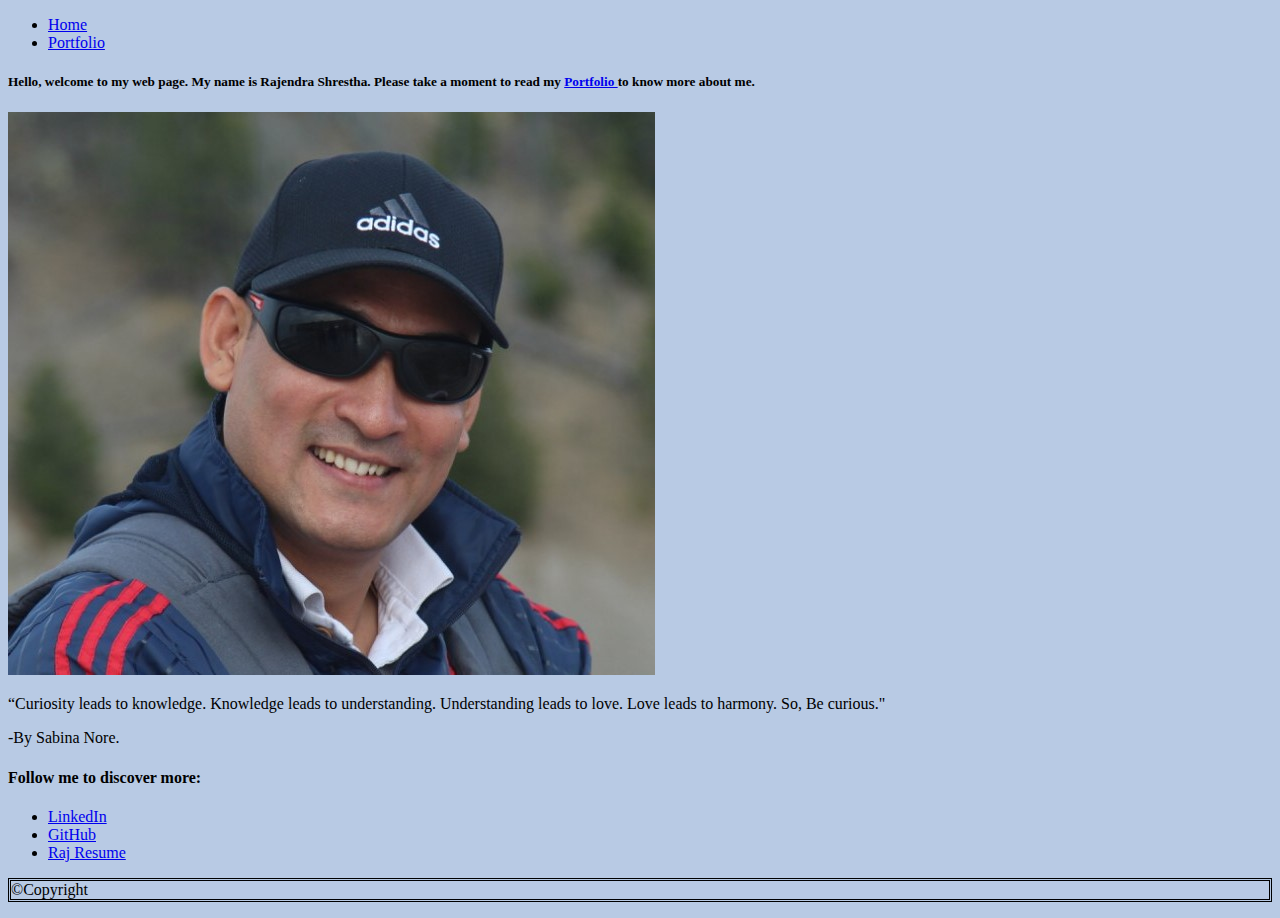
<file: index.html>
<!DOCTYPE html>
<html lang="en">

<head>
  <meta charset="UTF-8">
  <meta name="viewport" content="width=device-width, initial-scale=1.0">
  <title>Home</title>
  <!--Add Bootstrap link here-->
  <link rel="stylesheet" href="https://stackpath.bootstrapcdn.com/bootstrap/4.5.0/css/bootstrap.min.css"
    integrity="sha384-9aIt2nRpC12Uk9gS9baDl411NQApFmC26EwAOH8WgZl5MYYxFfc+NcPb1dKGj7Sk" crossorigin="anonymous">
  <link rel="stylesheet" href="./CSS/style.css">
</head>

<body>
  <!--bootstrap navbar-->
  <div>
    <nav class="navbar navbar-dark bg-dark">
      <!--bootstrap responsive layout-->
      <a class="navbar-brand"></a>
      <!-- Navbar content -->
      <ul class="nav justify-content-end">
        <li class="nav-item">
          <a class="nav-link active" href="./index.html">Home</a>
        </li>
        <li class="nav-item">
          <a class="nav-link" href="./HTML/portfolio.html">Portfolio</a>
        </li>
        <!-- <li class="nav-item">
          <a class="nav-link" href="#./contact.html">Contact</a>
        </li> -->

      </ul>
    </nav>
  </div>

  <!--bootstrap responsive images and articles-->
  <div>

    <div class="container">
      <div class="row">
        <div class="col-lg-12">
          <div class="page-header">
            <h5><b>Hello, welcome to my web page. My name is Rajendra Shrestha. Please take a moment to read my <a
                href="./HTML/portfolio.html">Portfolio </a>to know more about me.</b></h6>
          </div>
          <div>
            <div class="row">
              <div class="col-md-4">
                <picture>
                  <img src="./Assets/Images/image.jpg" class="img-fluid img-thumbnail" alt="Intro image">
                </picture>
              </div>
              <div class="col-md-8">
                <p>“Curiosity leads to knowledge. Knowledge leads to understanding. Understanding leads to love. Love
                  leads to harmony. So, Be curious."</p>
                -By Sabina Nore.<p>

                  <!-- Social Media Link -->
                <div class="row">
                  <h4>Follow me to discover more:</h4>
                </div>
                <ul>
                  <li>
                    <a href="https://www.linkedin.com/in/rajendra-shrestha-54597679">LinkedIn</a>
                  </li>
                  <li>
                    <a href="https://github.com/shreraje">GitHub</a>
                  </li>
                  <li>
                    <a href="https://drive.google.com/file/d/1TekpF9I98OjBcgDHquZa_mcqL916aMpS/view?usp=sharing">Raj
                      Resume</a>
                  </li>
                </ul>
              </div>
            </div>
          </div>
          
          <!--footer-->
          <footer>
            <div class="card">
              <div class="card-body">
                <div class="text-center">
                  <p class="footer">©Copyright</p>
                </div>
              </div>
            </div>
          </footer>
        </div>
        <script src="https://code.jquery.com/jquery-3.5.1.slim.min.js"
          integrity="sha384-DfXdz2htPH0lsSSs5nCTpuj/zy4C+OGpamoFVy38MVBnE+IbbVYUew+OrCXaRkfj"
          crossorigin="anonymous"></script>
        <script src="https://cdn.jsdelivr.net/npm/popper.js@1.16.0/dist/umd/popper.min.js"
          integrity="sha384-Q6E9RHvbIyZFJoft+2mJbHaEWldlvI9IOYy5n3zV9zzTtmI3UksdQRVvoxMfooAo"
          crossorigin="anonymous"></script>
        <script src="https://stackpath.bootstrapcdn.com/bootstrap/4.5.0/js/bootstrap.min.js"
          integrity="sha384-OgVRvuATP1z7JjHLkuOU7Xw704+h835Lr+6QL9UvYjZE3Ipu6Tp75j7Bh/kR0JKI"
          crossorigin="anonymous"></script>
</body>

</html>
</file>
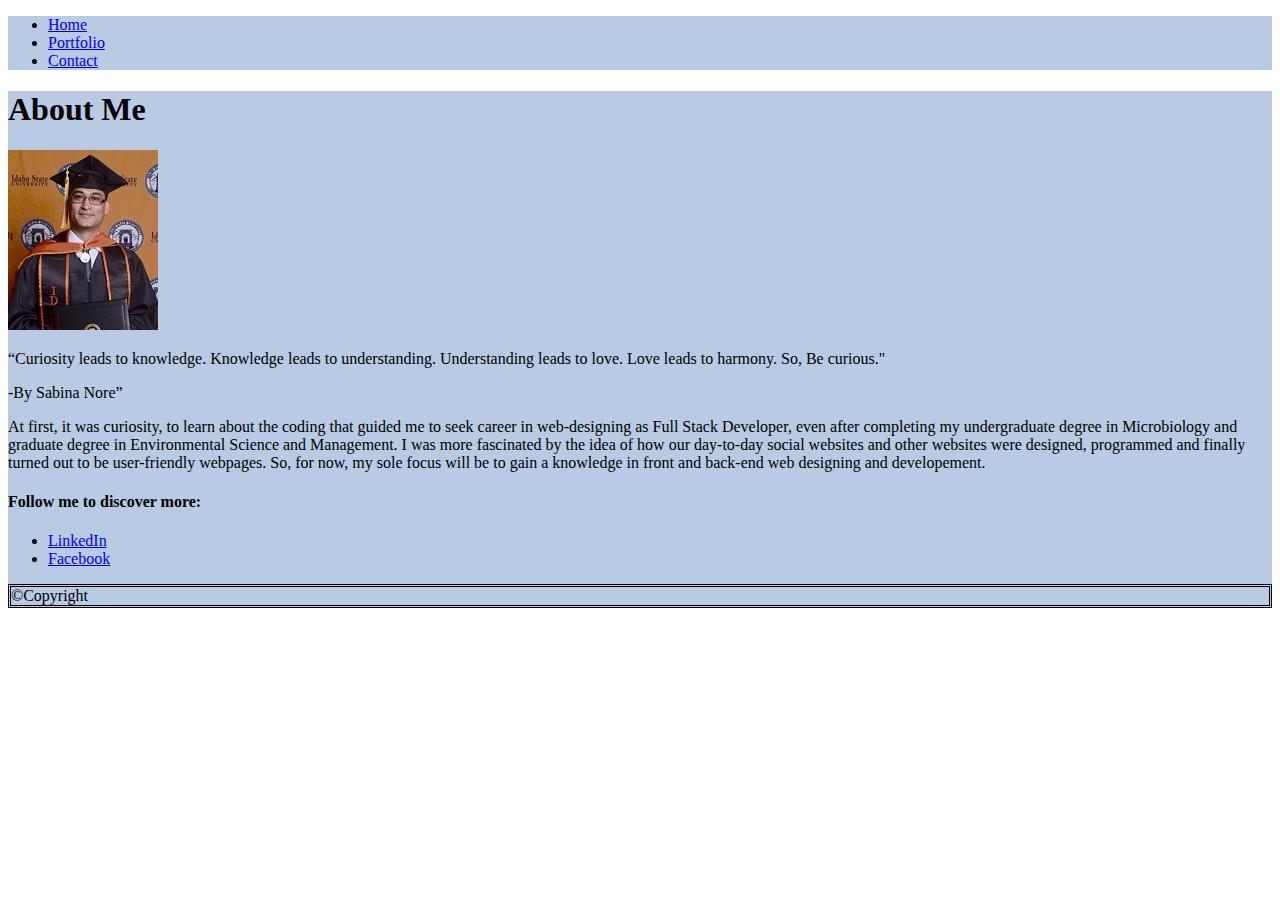
<file: portfolio.htm>
<!DOCTYPE html>
<html lang="en">
<head>
    <meta charset="UTF-8">
    <meta name="viewport" content="width=device-width, initial-scale=1.0">
    <title>Portfolio</title>
    <!--Add Bootstrap link here-->
    <link rel="stylesheet" href="https://stackpath.bootstrapcdn.com/bootstrap/4.5.0/css/bootstrap.min.css" integrity="sha384-9aIt2nRpC12Uk9gS9baDl411NQApFmC26EwAOH8WgZl5MYYxFfc+NcPb1dKGj7Sk" crossorigin="anonymous">
    <link rel="stylesheet" href="./style.css">
</head>
<body>
   <!--bootstrap navbar-->
   <div>
      <nav class="navbar navbar-dark bg-dark">
        <!--bootstrap responsive layout-->
        <a class="navbar-brand"></a>
        <!-- Navbar content -->
        <ul class="nav justify-content-end">
            <li class="nav-item">
              <a class="nav-link active" href="./index.html">Home</a>
            </li>
            <li class="nav-item">
              <a class="nav-link" href="./portfolio.htm">Portfolio</a>
            </li>
            <li class="nav-item">
              <a class="nav-link" href="./contact.html">Contact</a>
            </li>
        </ul>
      </nav>
    </div>

    <!--bootstrap responsive images-->
    <div class="container">
      <div class="row">
        <div class="col-md-8">
          <div class="page-header">
            <h1>About Me</h1>
          </div>
          <div class="row">
            <div class="col-md-3">
              <img src="./image0.JPG" alt="Portfolio image" class="img-thumbnail">
            </div>
            <div class="col-lg-12">
              <p> 
              “Curiosity leads to knowledge. Knowledge leads to understanding. Understanding leads to love. 
              Love leads to harmony. So, Be curious."<p>
              </p> -By Sabina Nore”<p>
              </p>
              At first, it was curiosity, to learn about the coding that guided me to seek career in web-designing as Full Stack Developer, even after 
              completing my undergraduate degree in Microbiology and  graduate degree in Environmental Science 
              and Management. I was more fascinated by the idea of how our day-to-day social websites and other 
             websites were designed, programmed and finally turned out to be user-friendly webpages. So, for 
              now, my sole focus will be to gain a knowledge in front and back-end web designing and developement.
            </p>
          </div>
        </div>
      </div>
    </div>
    <!-- Social Media Link -->
    <div>
      <h4>Follow me to discover more:</h4>
      <ul>
        <li>
        <a href="www.linkedin.com/in/rajendra-shrestha-54597679">LinkedIn</a>
        </li>
        <li>
      <a href="https://www.facebook.com/shreraje/">Facebook</a>
        </li>
    </ul>
    </div>
    
<script src="https://code.jquery.com/jquery-3.5.1.slim.min.js" integrity="sha384-DfXdz2htPH0lsSSs5nCTpuj/zy4C+OGpamoFVy38MVBnE+IbbVYUew+OrCXaRkfj" crossorigin="anonymous"></script>
<script src="https://cdn.jsdelivr.net/npm/popper.js@1.16.0/dist/umd/popper.min.js" integrity="sha384-Q6E9RHvbIyZFJoft+2mJbHaEWldlvI9IOYy5n3zV9zzTtmI3UksdQRVvoxMfooAo" crossorigin="anonymous"></script>
<script src="https://stackpath.bootstrapcdn.com/bootstrap/4.5.0/js/bootstrap.min.js" integrity="sha384-OgVRvuATP1z7JjHLkuOU7Xw704+h835Lr+6QL9UvYjZE3Ipu6Tp75j7Bh/kR0JKI" crossorigin="anonymous"></script> 
</body>
<!--footer-->
<footer>
  <div class="card">
    <div class="card-body">
      <div class="text-center">
        <p class="footer">©Copyright</p>
      </div>
    </div>
  </div>
</footer>
</html>
</file>
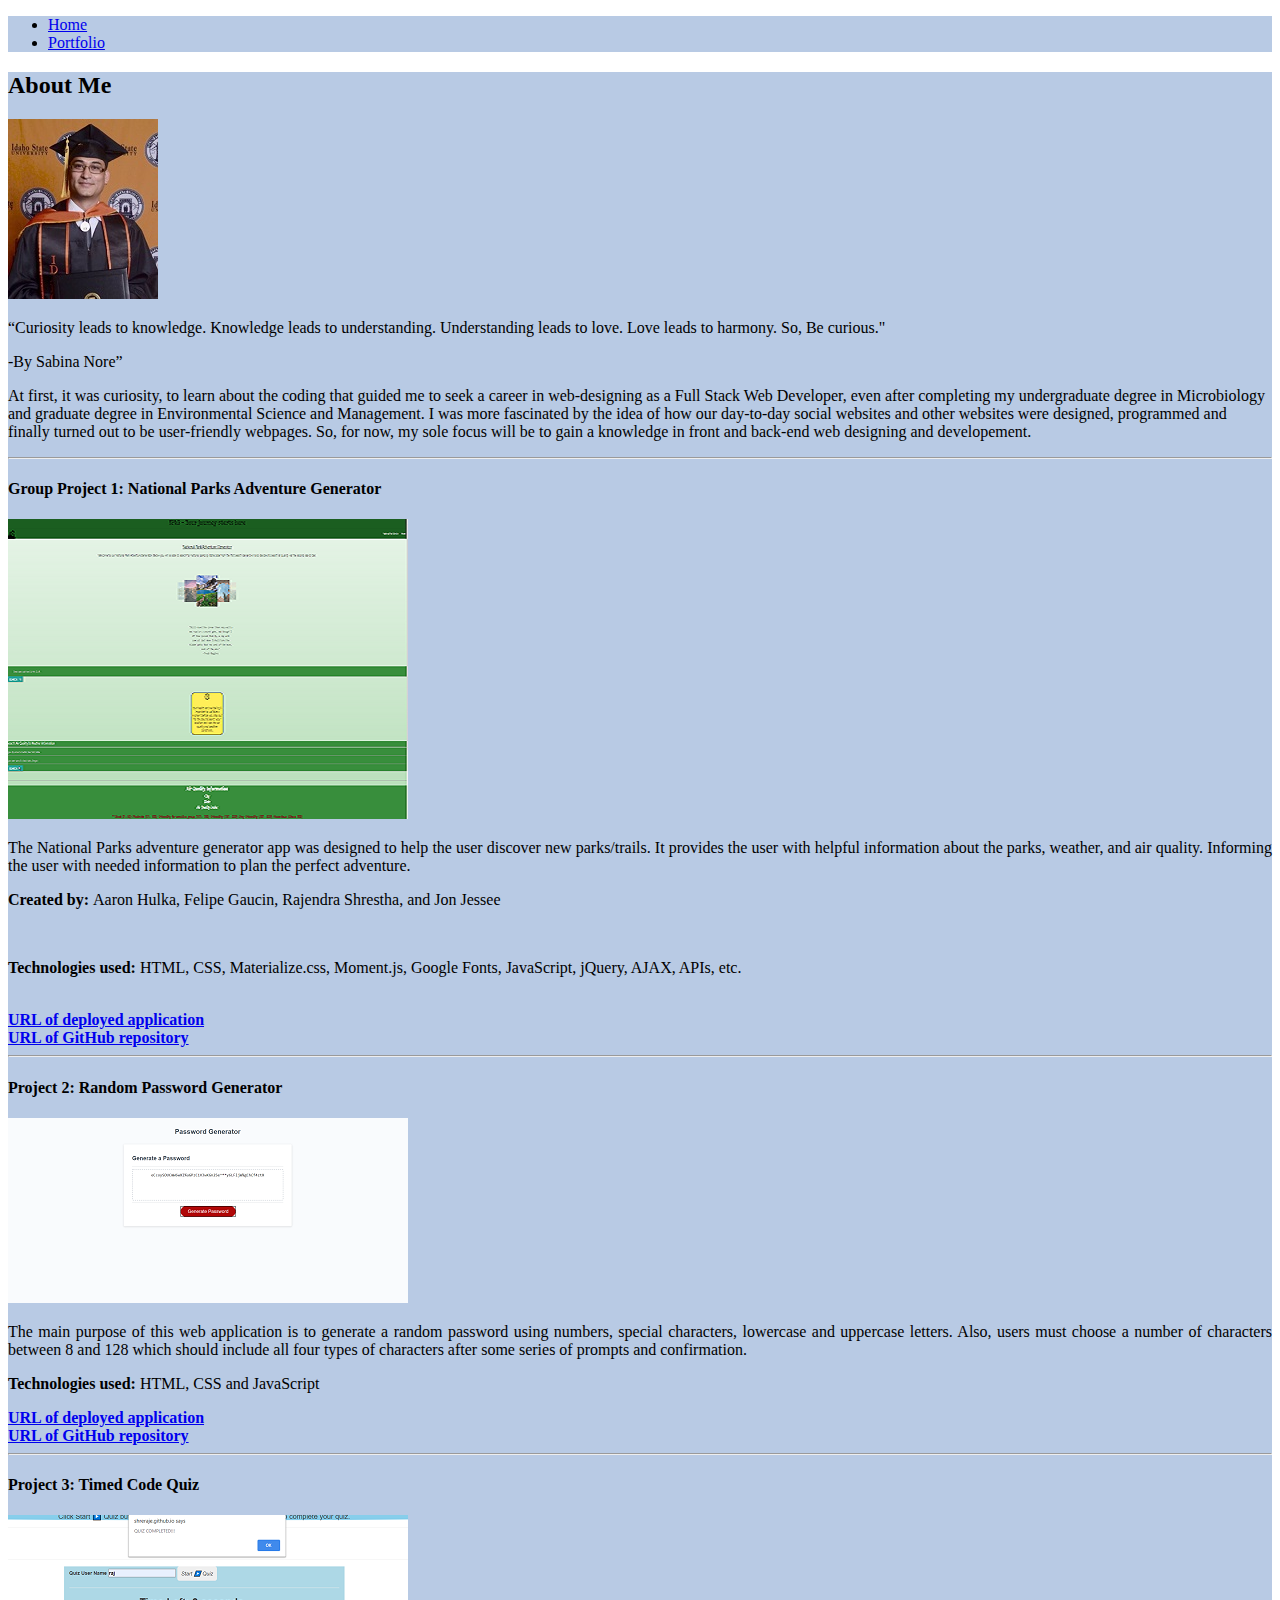
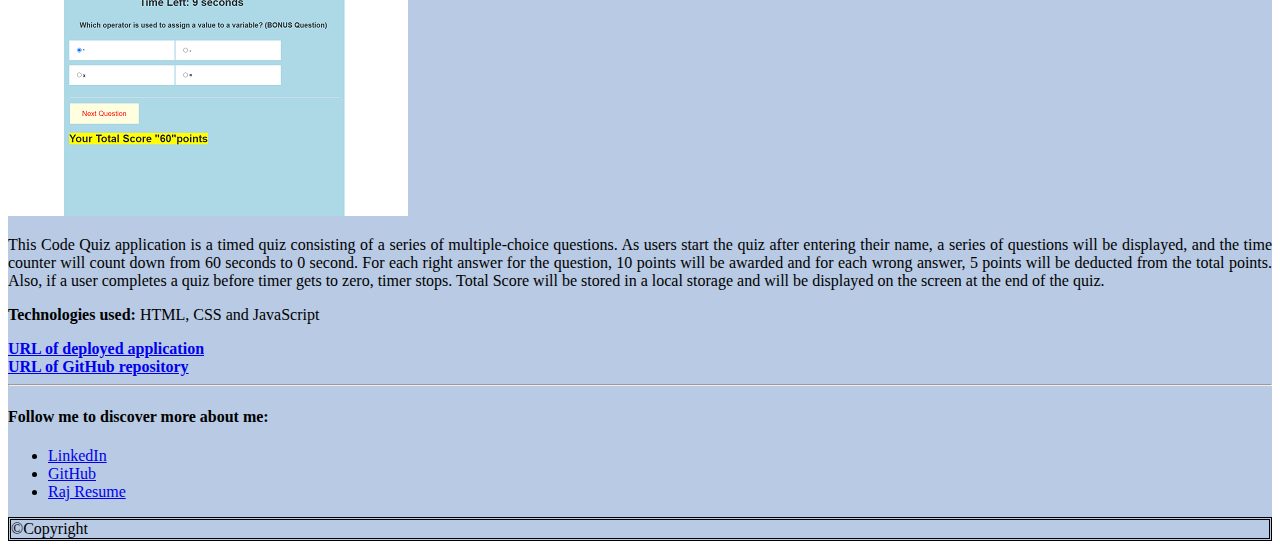
<file: portfolio.html>
<!DOCTYPE html>
<html lang="en">

<head>
  <meta charset="UTF-8">
  <meta name="viewport" content="width=device-width, initial-scale=1.0">
  <title>Portfolio</title>
  <!--Add Bootstrap link here-->
  <link rel="stylesheet" href="https://stackpath.bootstrapcdn.com/bootstrap/4.5.0/css/bootstrap.min.css"
    integrity="sha384-9aIt2nRpC12Uk9gS9baDl411NQApFmC26EwAOH8WgZl5MYYxFfc+NcPb1dKGj7Sk" crossorigin="anonymous">
  <link rel="stylesheet" href="./style.css">
</head>

<body>
  <!--bootstrap navbar-->
  <div>
    <nav class="navbar navbar-dark bg-dark">
      <!--bootstrap responsive layout-->
      <a class="navbar-brand"></a>
      <!-- Navbar content -->
      <ul class="nav justify-content-end">
        <li class="nav-item">
          <a class="nav-link active" href="./index.html">Home</a>
        </li>
        <li class="nav-item">
          <a class="nav-link" href="./portfolio.html">Portfolio</a>
        </li>
        <!-- <li class="nav-item">
          <a class="nav-link" href="#./contact.html">Contact</a>
        </li> -->
      </ul>
    </nav>
  </div>

  <!--bootstrap responsive images and articles-->
  <div>
    <div class="container">
      <div class="row">
        <div class="col-lg-12">
          <div class="page-header">
            <h2>About Me</h2>
          </div>
          <div class="row">
            <div class="col-md-2">
              <img src="./Assets/Images/image0.JPG" alt="Portfolio image" class="img-thumbnail">
            </div>
            <div class="col-md-10">
              <p>“Curiosity leads to knowledge. Knowledge leads to understanding. Understanding leads to love. Love leads to harmony. So, Be curious."<p>
              </p> -By Sabina Nore”<p>
              </p>At first, it was curiosity, to learn about the coding that guided me to seek a career in web-designing as a Full Stack Web Developer, even after completing my undergraduate degree in Microbiology and graduate degree in Environmental Science and Management. I was more fascinated by the idea of how our day-to-day social websites and other websites were designed, programmed and finally turned out to be user-friendly webpages. So, for now, my sole focus will be to gain a knowledge in front and back-end web designing and developement.</p>
            </div>
          </div>
        </div>
      </div>
      <hr>
      <!-- Group project 1 Information -->
      <div class="container">
        <div class="row">
          <div class="col-lg-12">
            <h4 class="project-header">Group Project 1: National Parks Adventure Generator</h4>
          </div>
          <div class="row">
            <div class="col-lg-4">
              <img src="./Assets/Images/project-1 screenshot.png" alt="National Parks Adventure Generator App Screenshot" class="img-thumbnail">
            </div>
            <div class="col-md-8">
              <p style="text-align: justify"> The National Parks adventure generator app was designed to help the user
                discover new parks/trails. It provides the user with helpful information about the parks, weather, and
                air quality. Informing the user with needed information to plan the perfect adventure.</p>
              <p><b>Created by: </b>Aaron Hulka, Felipe Gaucin, Rajendra Shrestha, and Jon Jessee</p>
              <br>
              <p><b>Technologies used: </b>HTML, CSS, Materialize.css, Moment.js, Google Fonts, JavaScript, jQuery,
                AJAX, APIs, etc.</p>
              <br>
              <div class="card-action">
                <a href="https://shreraje.github.io/National-Parks-Adventure-Generator/"><b>URL of deployed
                    application</b></a>
              </div>
              <a href="https://github.com/shreraje/National-Parks-Adventure-Generator"><b>URL of GitHub
                  repository</b></a>
            </div>
          </div>
        </div>
      </div>
      <hr>
      <!--  Project 2 Information -->
      <div class="container">
        <div class="row">
          <div class="col-md-12">
            <h4 class="project-header">Project 2: Random Password Generator</h4>
          </div>
          <div class="row">
            <div class="col-md-4">
              <img src="./Assets/Images/project-2 screenshot.png" alt="Random Password Generator App Screenshot" class="img-thumbnail">
            </div>
            <div class="col-md-8">
              <p style="text-align: justify"> The main purpose of this web application is to generate a random
                password using numbers, special characters, lowercase and uppercase letters. Also, users must
                choose a number of characters between 8 and 128 which should include all four types of
                characters after some series of prompts and confirmation.
              </p>
              <p><b>Technologies used: </b>HTML, CSS and JavaScript</p>
              <div class="card-action">
                <a href="https://shreraje.github.io/Password-Generator/"><b>URL of deployed application</b></a>
              </div>
              <a href="https://github.com/shreraje/Password-Generator"><b>URL of GitHub repository</b></a>
            </div>
          </div>
        </div>
      </div>
      <hr>
      <!--  Project 3 Information -->
      <div class="container">
        <div class="row">
          <div class="col-md-12">
            <h4 class="project-header">Project 3: Timed Code Quiz
            </h4>
          </div>
          <div class="row">
            <div class="col-md-4">
              <img src="./Assets/Images/project-3 screenshot.png"alt="Timed Code Quiz App Screenshot" class="img-thumbnail">
            </div>
            <div class="col-md-8">
              <p style="text-align: justify"> This Code Quiz application is a timed quiz consisting of a series of
                multiple-choice questions. As users start the quiz after entering their name, a series of questions will
                be displayed, and the time counter will count down from 60 seconds to 0 second. For each right answer
                for the question, 10 points will be awarded and for each wrong answer, 5 points will be deducted from
                the total points. Also, if a user completes a quiz before timer gets to zero, timer stops. Total Score
                will be stored in a local storage and will be displayed on the screen at the end of the quiz.</p>
              <p><b>Technologies used: </b>HTML, CSS and JavaScript</p>
              <div class="card-action">
                <a href="https://shreraje.github.io/Code_Quiz/"><b>URL of deployed application</b></a>
              </div>
              <a href="https://github.com/shreraje/Code_Quiz"><b>URL of GitHub repository</b></a>
            </div>
          </div>
        </div>
        <hr>
        <!-- Social Media Link -->
        <div class="row">
          <h4>Follow me to discover more about me:</h4>
        </div>
        <ul>
          <li>
            <a href="www.linkedin.com/in/rajendra-shrestha-54597679">LinkedIn</a>
          </li>
          <li>
            <a href="https://github.com/shreraje">GitHub</a>
          </li>
          <li>
            <a href="https://drive.google.com/file/d/1TekpF9I98OjBcgDHquZa_mcqL916aMpS/view?usp=sharing"
              class="fa fa-googledrive">Raj Resume</a>
          </li>
        </ul>
      </div>
      <footer>
        <div class="card">
          <div class="card-body">
            <div class="text-center">
              <p class="footer">©Copyright</p>
            </div>
          </div>
        </div>
      </footer>
    </div>
  </div>


  <script src="https://code.jquery.com/jquery-3.5.1.slim.min.js"
    integrity="sha384-DfXdz2htPH0lsSSs5nCTpuj/zy4C+OGpamoFVy38MVBnE+IbbVYUew+OrCXaRkfj"
    crossorigin="anonymous"></script>
  <script src="https://cdn.jsdelivr.net/npm/popper.js@1.16.0/dist/umd/popper.min.js"
    integrity="sha384-Q6E9RHvbIyZFJoft+2mJbHaEWldlvI9IOYy5n3zV9zzTtmI3UksdQRVvoxMfooAo"
    crossorigin="anonymous"></script>
  <script src="https://stackpath.bootstrapcdn.com/bootstrap/4.5.0/js/bootstrap.min.js"
    integrity="sha384-OgVRvuATP1z7JjHLkuOU7Xw704+h835Lr+6QL9UvYjZE3Ipu6Tp75j7Bh/kR0JKI"
    crossorigin="anonymous"></script>
</body>
<!--footer-->

</html>
</file>
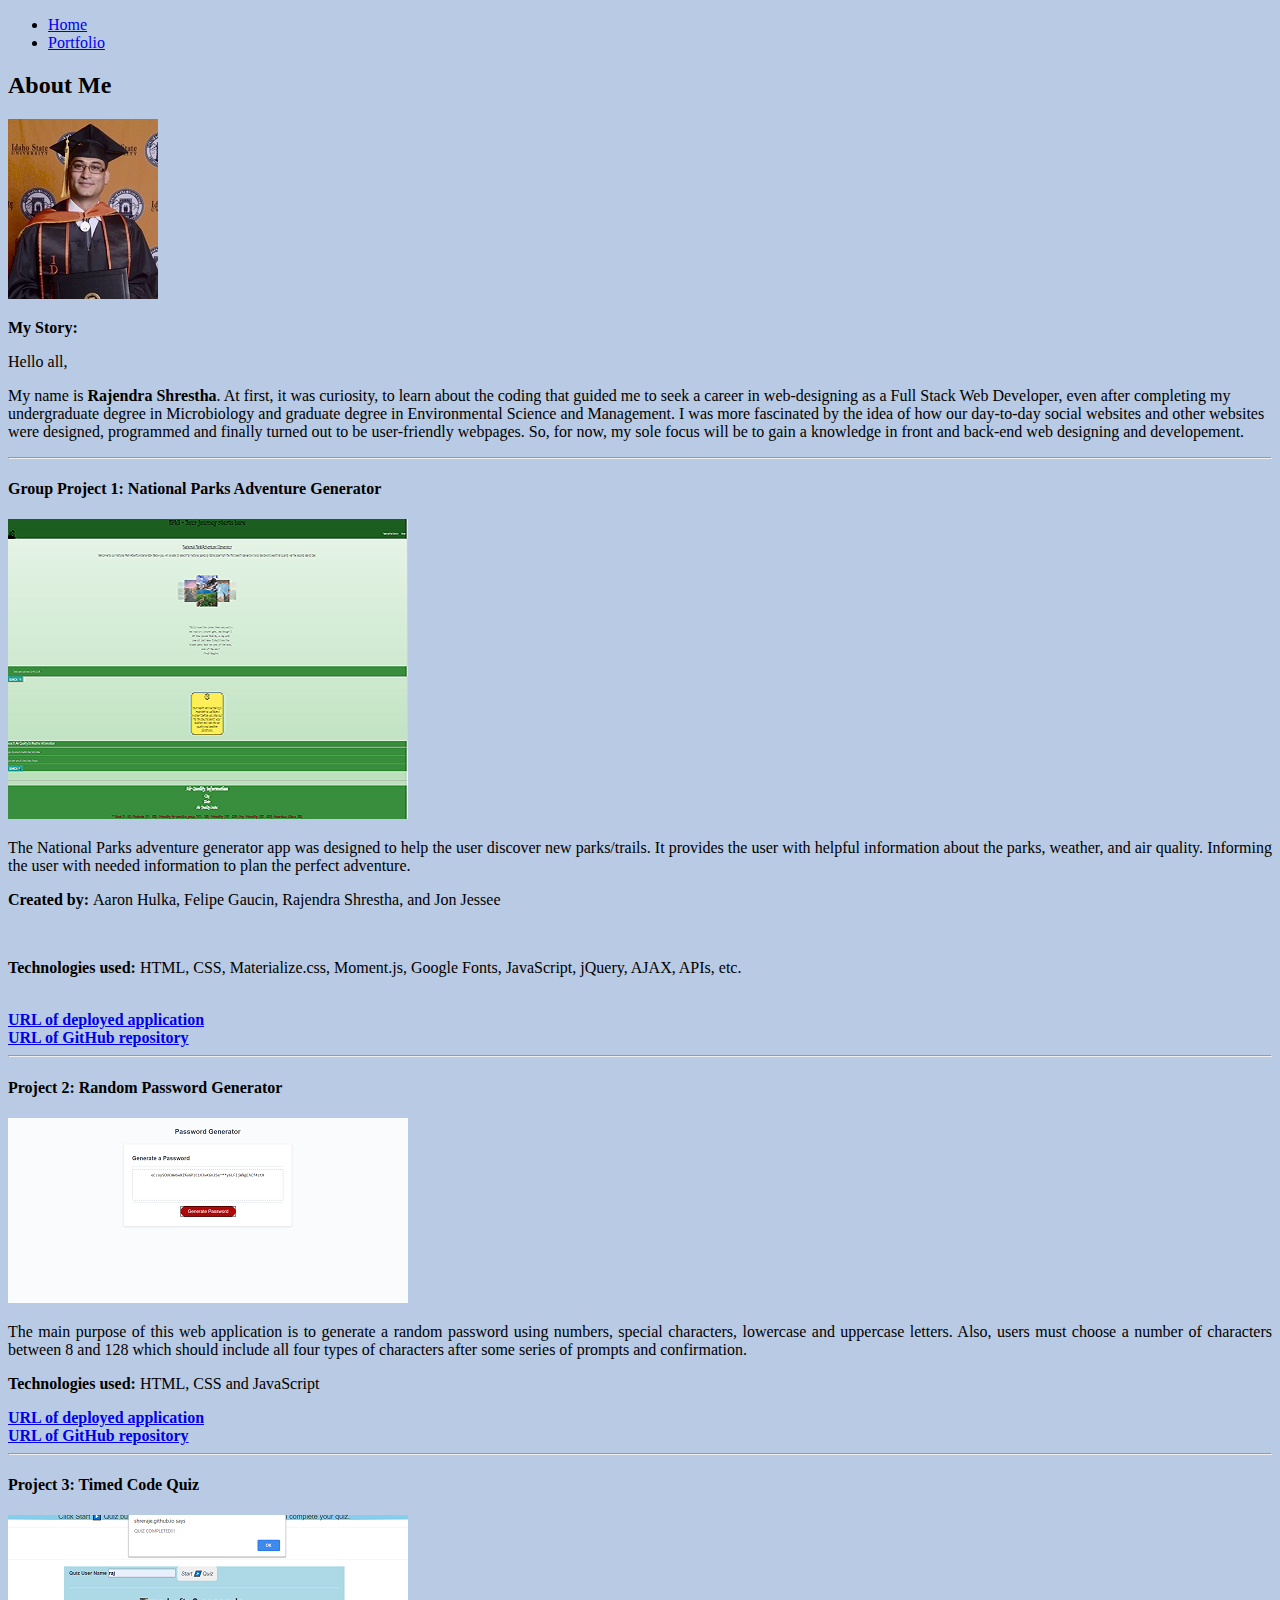
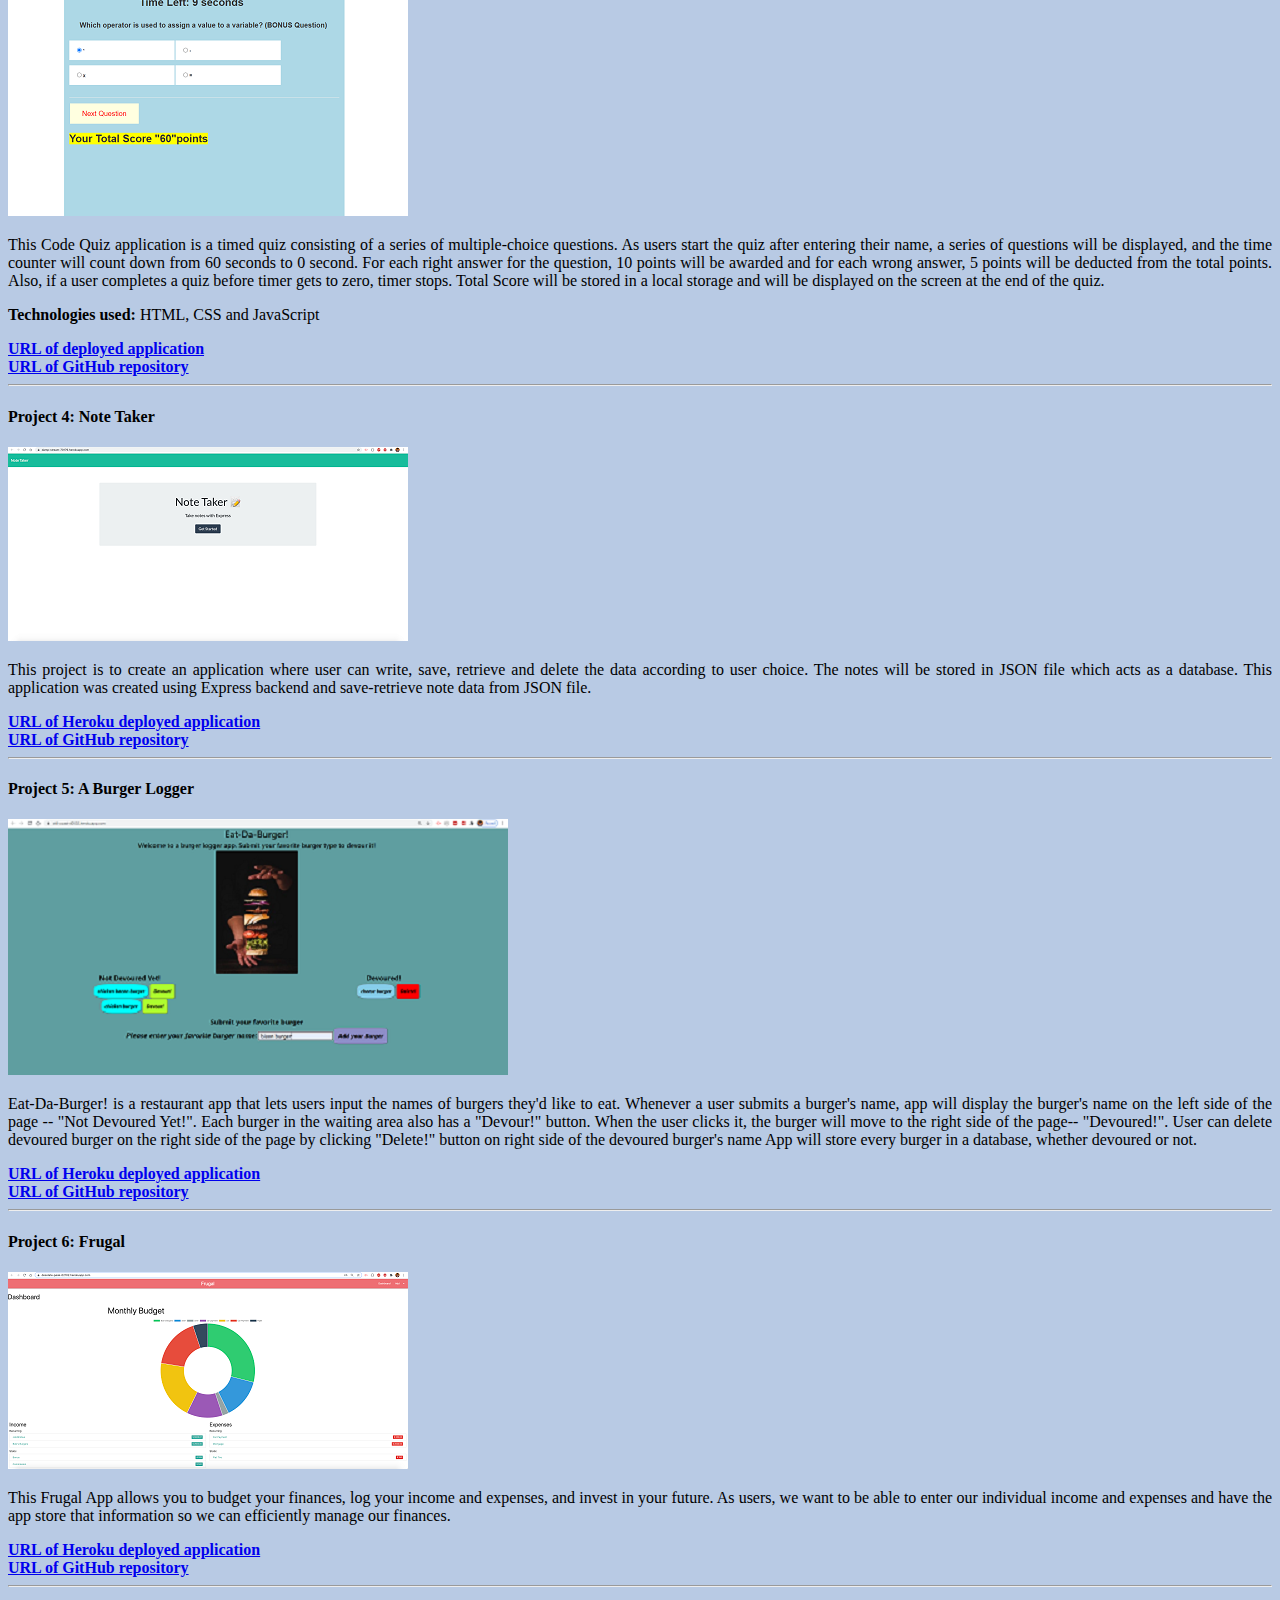
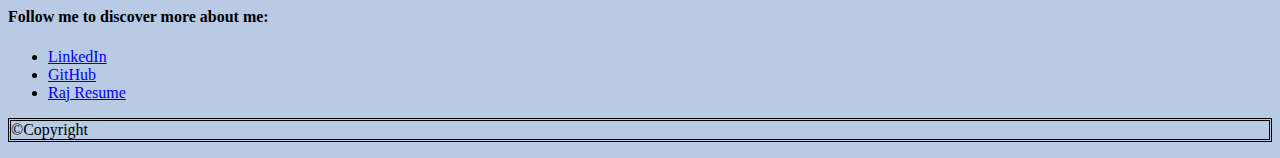
<file: HTML/portfolio.html>
<!DOCTYPE html>
<html lang="en">

<head>
  <meta charset="UTF-8">
  <meta name="viewport" content="width=device-width, initial-scale=1.0">
  <title>Portfolio</title>
  <!--Add Bootstrap link here-->
  <link rel="stylesheet" href="https://stackpath.bootstrapcdn.com/bootstrap/4.5.0/css/bootstrap.min.css"
    integrity="sha384-9aIt2nRpC12Uk9gS9baDl411NQApFmC26EwAOH8WgZl5MYYxFfc+NcPb1dKGj7Sk" crossorigin="anonymous">
  <link rel="stylesheet" href="../CSS/style.css">
</head>

<body>
  <!--bootstrap navbar-->
  <div>
    <nav class="navbar navbar-dark bg-dark">
      <!--bootstrap responsive layout-->
      <a class="navbar-brand"></a>
      <!-- Navbar content -->
      <ul class="nav justify-content-end">
        <li class="nav-item">
          <a class="nav-link active" href="../index.html">Home</a>
        </li>
        <li class="nav-item">
          <a class="nav-link" href="./portfolio.html">Portfolio</a>
        </li>
        <!-- <li class="nav-item">
          <a class="nav-link" href="#./contact.html">Contact</a>
        </li> -->
      </ul>
    </nav>
  </div>

  <!--bootstrap responsive images and articles-->
  <div>
    <div class="container">
      <div class="row">
        <div class="col-lg-12">
          <div class="page-header">
            <h2>About Me</h2>
          </div>
          <div class="row">
            <div class="col-md-2">
              <img src="../Assets/Images/image0.JPG" alt="Portfolio image" class="img-thumbnail">
            </div>
            <div class="col-md-10">
              <!-- <p>“Curiosity leads to knowledge. Knowledge leads to understanding. Understanding leads to love. Love leads to harmony. So, Be curious."<p>
              </p> -By Sabina Nore”<p> -->
              <p><b>My Story:</b></p>
              <p>Hello all,</p>
              </p>My name is <b>Rajendra Shrestha</b>. At first, it was curiosity, to learn about the coding that guided
              me to seek a career in web-designing as a Full Stack Web Developer, even after completing my undergraduate
              degree in Microbiology and graduate degree in Environmental Science and Management. I was more fascinated
              by the idea of how our day-to-day social websites and other websites were designed, programmed and finally
              turned out to be user-friendly webpages. So, for now, my sole focus will be to gain a knowledge in front
              and back-end web designing and developement.</p>
            </div>
          </div>
        </div>
      </div>
      <hr>
      <!-- Group project 1 Information -->
      <div class="container">
        <div class="row">
          <div class="col-lg-12">
            <h4 class="project-header">Group Project 1: National Parks Adventure Generator</h4>
          </div>
          <div class="row">
            <div class="col-lg-4">
              <img src="../Assets/Images/project-1 screenshot.png"
                alt="National Parks Adventure Generator App Screenshot" class="img-thumbnail">
            </div>
            <div class="col-md-8">
              <p style="text-align: justify"> The National Parks adventure generator app was designed to help the user
                discover new parks/trails. It provides the user with helpful information about the parks, weather, and
                air quality. Informing the user with needed information to plan the perfect adventure.</p>
              <p><b>Created by: </b>Aaron Hulka, Felipe Gaucin, Rajendra Shrestha, and Jon Jessee</p>
              <br>
              <p><b>Technologies used: </b>HTML, CSS, Materialize.css, Moment.js, Google Fonts, JavaScript, jQuery,
                AJAX, APIs, etc.</p>
              <br>
              <div class="card-action">
                <a href="https://shreraje.github.io/National-Parks-Adventure-Generator/" target="_blank"><b>URL of
                    deployed
                    application</b></a>
              </div>
              <a href="https://github.com/shreraje/National-Parks-Adventure-Generator" target="_blank"><b>URL of GitHub
                  repository</b></a>
            </div>
          </div>
        </div>
      </div>
      <hr>
      <!--  Project 2 Information -->
      <div class="container">
        <div class="row">
          <div class="col-md-12">
            <h4 class="project-header">Project 2: Random Password Generator</h4>
          </div>
          <div class="row">
            <div class="col-md-4">
              <img src="../Assets/Images/project-2 screenshot.png" alt="Random Password Generator App Screenshot"
                class="img-thumbnail">
            </div>
            <div class="col-md-8">
              <p style="text-align: justify"> The main purpose of this web application is to generate a random
                password using numbers, special characters, lowercase and uppercase letters. Also, users must
                choose a number of characters between 8 and 128 which should include all four types of
                characters after some series of prompts and confirmation.
              </p>
              <p><b>Technologies used: </b>HTML, CSS and JavaScript</p>
              <div class="card-action">
                <a href="https://shreraje.github.io/Password-Generator/" target="_blank"><b>URL of deployed
                    application</b></a>
              </div>
              <a href="https://github.com/shreraje/Password-Generator" target="_blank"><b>URL of GitHub
                  repository</b></a>
            </div>
          </div>
        </div>
      </div>
      <hr>
      <!--  Project 3 Information -->
      <div class="container">
        <div class="row">
          <div class="col-md-12">
            <h4 class="project-header">Project 3: Timed Code Quiz
            </h4>
          </div>
          <div class="row">
            <div class="col-md-4">
              <img src="../Assets/Images/project-3 screenshot.png" alt="Timed Code Quiz App Screenshot"
                class="img-thumbnail">
            </div>
            <div class="col-md-8">
              <p style="text-align: justify"> This Code Quiz application is a timed quiz consisting of a series of
                multiple-choice questions. As users start the quiz after entering their name, a series of questions will
                be displayed, and the time counter will count down from 60 seconds to 0 second. For each right answer
                for the question, 10 points will be awarded and for each wrong answer, 5 points will be deducted from
                the total points. Also, if a user completes a quiz before timer gets to zero, timer stops. Total Score
                will be stored in a local storage and will be displayed on the screen at the end of the quiz.</p>
              <p><b>Technologies used: </b>HTML, CSS and JavaScript</p>
              <div class="card-action">
                <a href="https://shreraje.github.io/Code_Quiz/" target="_blank"><b>URL of deployed application</b></a>
              </div>
              <a href="https://github.com/shreraje/Code_Quiz" target="_blank"><b>URL of GitHub repository</b></a>
            </div>
          </div>
        </div>
      </div>
      <hr>

      <!--  Project 4 Information -->
      <div class="container">
        <div class="row">
          <div class="col-md-12">
            <h4 class="project-header">Project 4: Note Taker
            </h4>
          </div>
          <div class="row">
            <div class="col-md-4">
              <img src="../Assets/Images/project-4 screenshot.png" alt="Timed Code Quiz App Screenshot"
                class="img-thumbnail">
            </div>
            <div class="col-md-8">
              <p style="text-align: justify"> This project is to create an application where user can write, save,
                retrieve and delete the data according to user choice. The notes will be stored in JSON file which
                acts as a database. This application was created using Express backend and save-retrieve note data
                from JSON file.</p>
              <div class="card-action">
                <a href="https://damp-stream-70179.herokuapp.com/" target="_blank"><b>URL of Heroku deployed
                    application</b></a>
              </div>
              <a href="https://github.com/shreraje/note-taker/" target="_blank"><b>URL of GitHub repository</b></a>
            </div>
          </div>
        </div>
      </div>
      <hr>

      <!--  Project 5 Information -->
      <div class="container">
        <div class="row">
          <div class="col-md-12">
            <h4 class="project-header">Project 5: A Burger Logger
            </h4>
          </div>
          <div class="row">
            <div class="col-md-4">
              <img src="../Assets/Images/project-5 screenshot.png" alt="Timed Code Quiz App Screenshot"
                class="img-thumbnail">
            </div>
            <div class="col-md-8">
              <p style="text-align: justify"> Eat-Da-Burger! is a restaurant app that lets users input the names of
                burgers they'd like to eat.
                Whenever a user submits a burger's name, app will display the burger's name on the left side of the
                page -- "Not Devoured Yet!".
                Each burger in the waiting area also has a "Devour!" button. When the user clicks it, the burger
                will move to the right side of the page-- "Devoured!".
                User can delete devoured burger on the right side of the page by clicking "Delete!" button on right
                side of the devoured burger's name
                App will store every burger in a database, whether devoured or not.</p>
              <div class="card-action">
                <a href="https://still-coast-40502.herokuapp.com/" target="_blank"><b>URL of Heroku deployed
                    application</b></a>
              </div>
              <a href="https://github.com/shreraje/A-Burger-Logger/" target="_blank"><b>URL of GitHub
                  repository</b></a>
            </div>
          </div>
        </div>
      </div>
      <hr>

      <!--  Project 6 Information -->
      <div class="container">
        <div class="row">
          <div class="col-md-12">
            <h4 class="project-header">Project 6: Frugal
            </h4>
          </div>
          <div class="row">
            <div class="col-md-4">
              <img src="../Assets/Images/project-6 screenshot.png" alt="Timed Code Quiz App Screenshot"
                class="img-thumbnail">
            </div>
            <div class="col-md-8">
              <p style="text-align: justify"> This Frugal App allows you to budget your finances, log your income
                and expenses, and invest in your future. As users, we want to be able to enter our individual
                income and expenses and have the app store that information so we can efficiently manage our
                finances.</p>
              <div class="card-action">
                <a href="https://desolate-peak-02102.herokuapp.com/" target="_blank"><b>URL of Heroku deployed
                    application</b></a>
              </div>
              <a href="https://github.com/cynesthete/frugal/" target="_blank"><b>URL of GitHub repository</b></a>
            </div>
          </div>
        </div>
      </div>
      <hr>
      <!-- Social Media Link -->
      <div class="row">
        <h4>Follow me to discover more about me:</h4>
      </div>
      <ul>
        <li>
          <a href="https://www.linkedin.com/in/rajendra-shrestha-54597679" target="_blank">LinkedIn</a>
        </li>
        <li>
          <a href="https://github.com/shreraje" target="_blank">GitHub</a>
        </li>
        <li>
          <a href="https://drive.google.com/file/d/1A4_ps2mP1oQqkgq_X84CFO9ZqUmRmUf9/view?usp=sharing"
            target="_blank">Raj Resume</a>
        </li>
      </ul>

      <!--footer-->
      <footer>
        <div class="card">
          <div class="card-body">
            <div class="text-center">
              <p class="footer">©Copyright</p>
            </div>
          </div>
        </div>
      </footer>
    </div>
  </div>


  <script src="https://code.jquery.com/jquery-3.5.1.slim.min.js"
    integrity="sha384-DfXdz2htPH0lsSSs5nCTpuj/zy4C+OGpamoFVy38MVBnE+IbbVYUew+OrCXaRkfj"
    crossorigin="anonymous"></script>
  <script src="https://cdn.jsdelivr.net/npm/popper.js@1.16.0/dist/umd/popper.min.js"
    integrity="sha384-Q6E9RHvbIyZFJoft+2mJbHaEWldlvI9IOYy5n3zV9zzTtmI3UksdQRVvoxMfooAo"
    crossorigin="anonymous"></script>
  <script src="https://stackpath.bootstrapcdn.com/bootstrap/4.5.0/js/bootstrap.min.js"
    integrity="sha384-OgVRvuATP1z7JjHLkuOU7Xw704+h835Lr+6QL9UvYjZE3Ipu6Tp75j7Bh/kR0JKI"
    crossorigin="anonymous"></script>
</body>

</html>
</file>
<file: CSS/style.css>
body{
    background-color: rgb(184, 202, 228);
    background-attachment: fixed;
    
}
.footer{
    background-color: rgb(184, 202, 228);
    border: black;
    border-style: double;

}

.btn{
    margin: 20px;
    padding: 10px;
    font-size: 20px;
    background-color:lightseagreen;
   
}

.header-contact{
    text-align: left;
    font-weight: 300px;
    font-size: 30px;
    color: black;

}

.contact{
    color: gray;
    font-size: 15px;
    margin: 5px;

}
</file>
<file: style.css>
div{
    background-color: rgb(184, 202, 228);
    background-attachment: fixed;
    
}
.footer{
    /* background-color: rgb(184, 202, 228); */
    border: black;
    border-style: double;

}

.btn{
    margin: 20px;
    padding: 10px;
    font-size: 20px;
    background-color:lightseagreen;
   
}

.header-contact{
    text-align: left;
    font-weight: 300px;
    font-size: 30px;
    color: black;

}

.contact{
    color: gray;
    font-size: 15px;
    margin: 5px;

}
</file>
